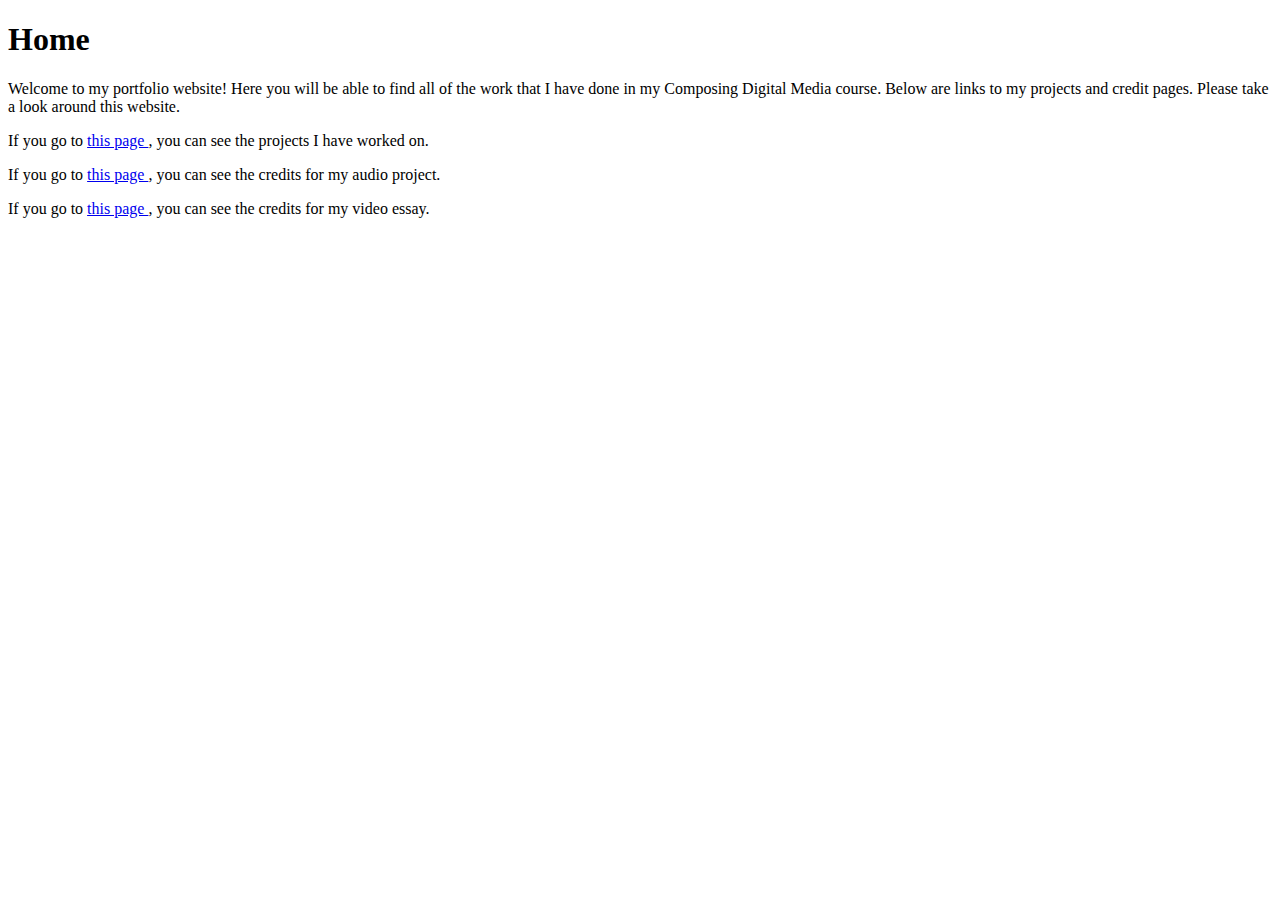
<file: index.html>
<!DOCTYPE html>
<html>
    <head>
        <title>Index</title>
    </head>
    <body>
        <h1>Home</h1>
        <!--Below is the links to other pages -->
        <p> Welcome to my portfolio website! Here you will be able to find all of the work that I have done in my Composing Digital Media course. Below are links to my projects and credit pages. Please take a look around this website.</p>
        <p>If you go to <a href="projects.html"> this page </a>, you can see the projects I have worked on. </p>
        <p>If you go to <a href="AudioCredits.html"> this page </a>, you can see the credits for my audio project. </p>
        <p>If you go to <a href="VideoCredits.html"> this page </a>, you can see the credits for my video essay.</p>
    </body>
</html>
</file>
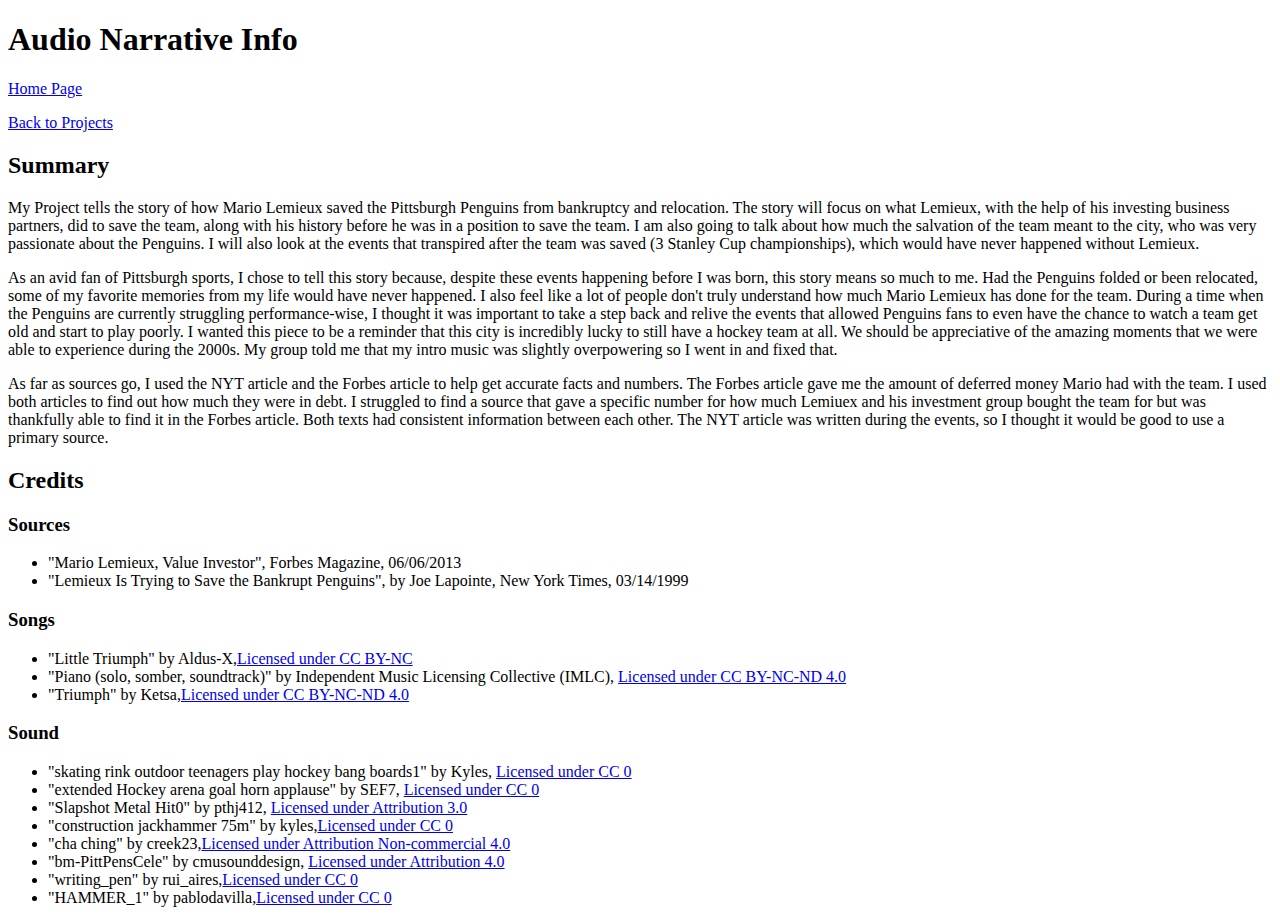
<file: AudioCredits.html>
<!DOCTYPE html>
<html>
    <head>
        <title> Audio Project Credits</title>
    </head>
<body>
    
    <p>
        <h1>Audio Narrative Info </h1>
        <p> <a href="index.html">Home Page</a> </p>
        <p> <a href="projects.html">Back to Projects</a> </p>
     </p>

    <p>
        <h2>Summary</h2>
    <p>My Project tells the story of how Mario Lemieux saved the Pittsburgh Penguins from bankruptcy and relocation. The story will focus on what Lemieux, with the help of his investing business partners, did to save the team, along with his history before he was in a position to save the team. I am also going to talk about how much the salvation of the team meant to the city, who was very passionate about the Penguins. I will also look at the events that transpired after the team was saved (3 Stanley Cup championships), which would have never happened without Lemieux.</p>
    <p>As an avid fan of Pittsburgh sports, I chose to tell this story because, despite these events happening before I was born, this story means so much to me. Had the Penguins folded or been relocated, some of my favorite memories from my life would have never happened. I also feel like a lot of people don't truly understand how much Mario Lemieux has done for the team. During a time when the Penguins are currently struggling performance-wise, I thought it was important to take a step back and relive the events that allowed Penguins fans to even have the chance to watch a team get old and start to play poorly. I wanted this piece to be a reminder that this city is incredibly lucky to still have a hockey team at all. We should be appreciative of the amazing moments that we were able to experience during the 2000s. My group told me that my intro music was slightly overpowering so I went in and fixed that.</p>
    <p>As far as sources go, I used the NYT article and the Forbes article to help get accurate facts and numbers. The Forbes article gave me the amount of deferred money Mario had with the team. I used both articles to find out how much they were in debt. I struggled to find a source that gave a specific number for how much Lemiuex and his investment group bought the team for but was thankfully able to find it in the Forbes article. Both texts had consistent information between each other. The NYT article was written during the events, so I thought it would be good to use a primary source. 
    </p>
</p>


    <h2>Credits</h2>
<p>
    <h3>Sources</h3>
<ul>
    <li>"Mario Lemieux, Value Investor", Forbes Magazine, 06/06/2013</li>
    <li>"Lemieux Is Trying to Save the Bankrupt Penguins", by Joe Lapointe, New York Times, 03/14/1999</li>
</ul>
</p>
<p>  
<h3>Songs</h3>
<ul>
    <li>"Little Triumph" by Aldus-X,<a href="https://freemusicarchive.org/music/aldus-x/giant/little-triumph/">Licensed under CC BY-NC</a></li>
    <li>"Piano (solo, somber, soundtrack)" by Independent Music Licensing Collective (IMLC), <a href="(https://freemusicarchive.org/music/independent-music-licensing-collective-imlc/soularflair-singles-1/piano-solo-somber-soundtrack/">Licensed under CC BY-NC-ND 4.0</a></li>
    <li>"Triumph" by Ketsa,<a href="https://freemusicarchive.org/music/Ketsa/the-new-world/triumph/">Licensed under CC BY-NC-ND 4.0</a></li>
</ul>
</p>
<p>
    <h3>Sound</h3>
<ul>
    <li>"skating rink outdoor teenagers play hockey bang boards1" by Kyles, <a href="https://freesound.org/people/kyles/sounds/450742/">Licensed under CC 0</a></li>
    <li>"extended Hockey arena goal horn applause" by SEF7, <a href="https://freesound.org/people/SEF7/sounds/706596/">Licensed under CC 0 </a></li>
    <li>"Slapshot Metal Hit0" by pthj412, <a href="https://freesound.org/people/pthj412/sounds/224007/">Licensed under Attribution 3.0 </a></li>
    <li>"construction jackhammer 75m" by kyles,<a href="https://freesound.org/people/kyles/sounds/637392/">Licensed under CC 0 </a></li>
    <li>"cha ching" by creek23,<a href="https://freesound.org/people/creek23/sounds/75235/">Licensed under Attribution Non-commercial 4.0</a></li>
    <li>"bm-PittPensCele" by cmusounddesign, <a href="https://freesound.org/people/cmusounddesign/sounds/71945/">Licensed under Attribution 4.0 </a> </li>
    <li>"writing_pen" by rui_aires,<a href="https://freesound.org/people/rui_aires/sounds/365893/">Licensed under CC 0</a> </li>
    <li>"HAMMER_1" by pablodavilla,<a href="https://freesound.org/people/pablodavilla/sounds/592112/">Licensed under CC 0</a></li>
</ul>
</p>

</body>

</html>
</file>
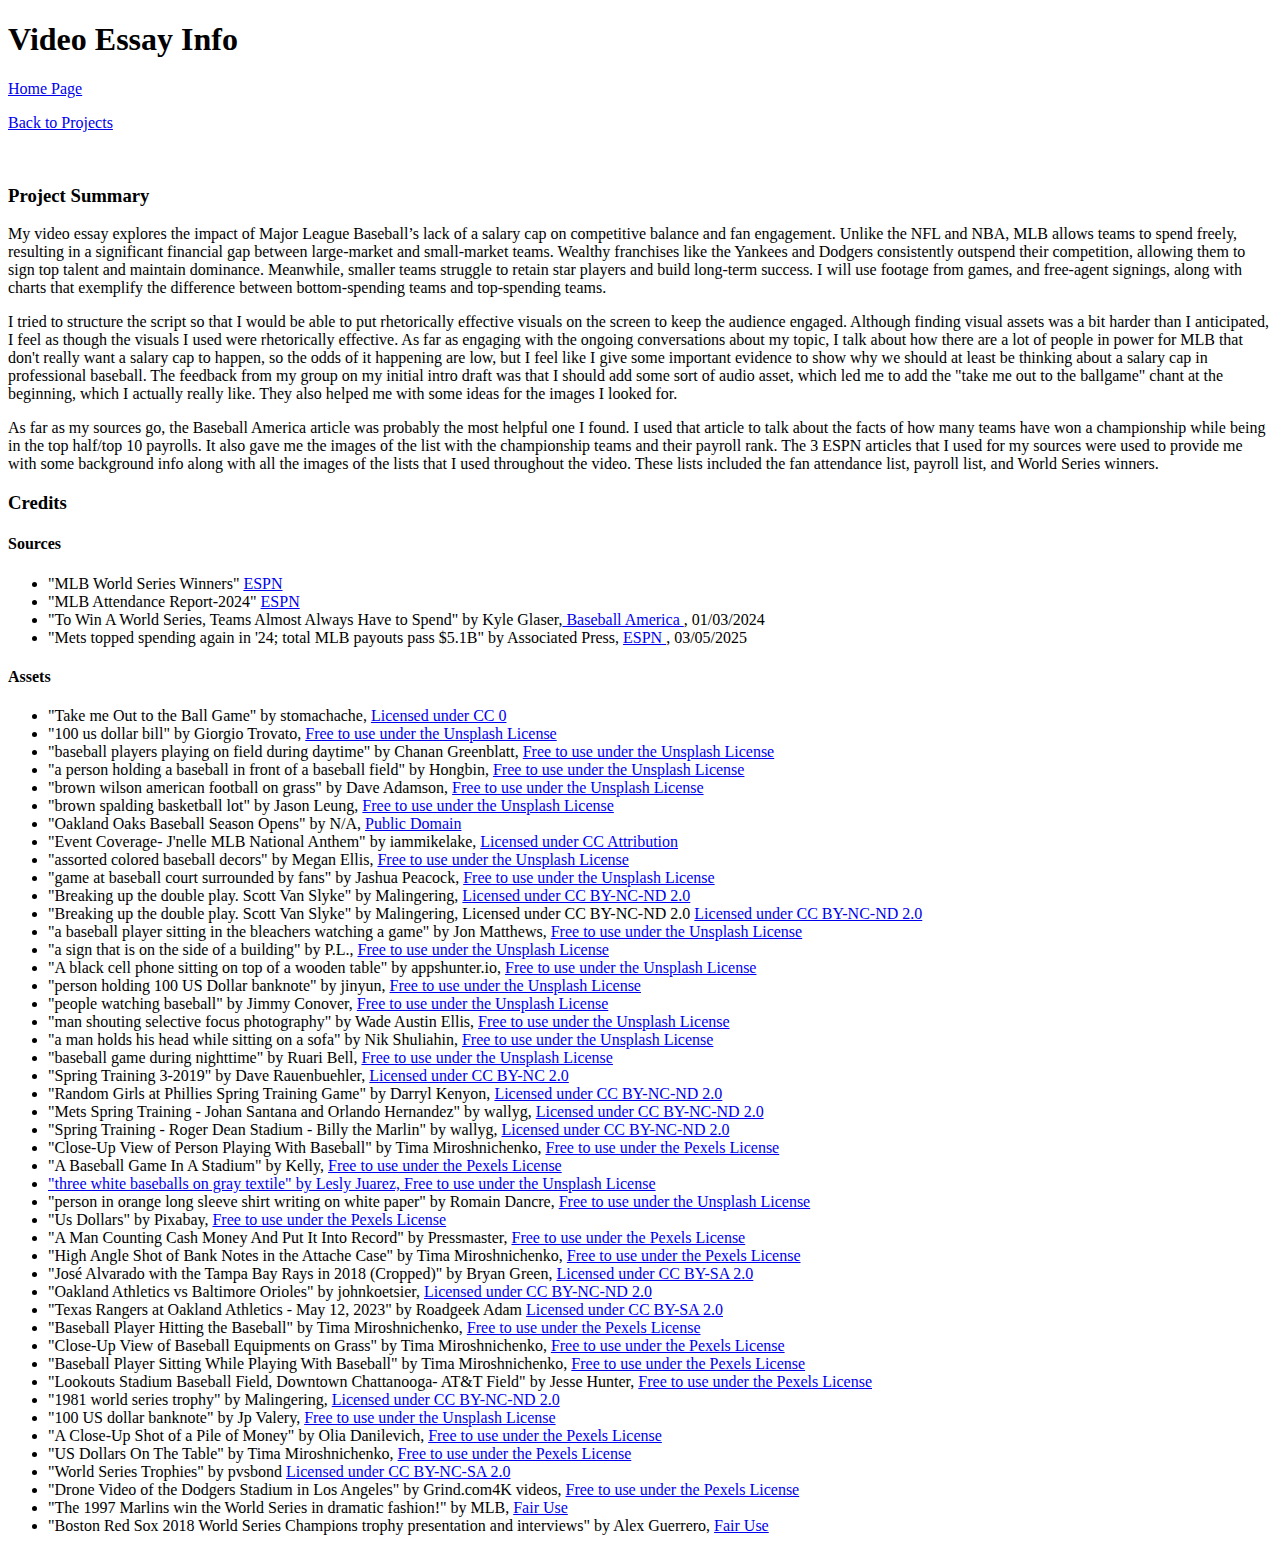
<file: VideoCredits.html>
<!DOCTYPE html>
<html>
    <head>
        <title> Video Essay Credits</title>
    </head>
<body>
<p>
    <h1>Video Essay Info</h1>
    <p> <a href="index.html">Home Page</a> </p>
    <p> <a href="projects.html">Back to Projects</a> </p>
    <br>
    <h3>Project Summary</h3>
<p>My video essay explores the impact of Major League Baseball’s lack of a salary cap on competitive balance and fan engagement. Unlike the NFL and NBA, MLB allows teams to spend freely, resulting in a significant financial gap between large-market and small-market teams. Wealthy franchises like the Yankees and Dodgers consistently outspend their competition, allowing them to sign top talent and maintain dominance. Meanwhile, smaller teams struggle to retain star players and build long-term success. I will use footage from games, and free-agent signings, along with charts that exemplify the difference between bottom-spending teams and top-spending teams. </p>

<p> I tried to structure the script so that I would be able to put rhetorically effective visuals on the screen to keep the audience engaged. Although finding visual assets was a bit harder than I anticipated, I feel as though the visuals I used were rhetorically effective. As far as engaging with the ongoing conversations about my topic, I talk about how there are a lot of people in power for MLB that don't really want a salary cap to happen, so the odds of it happening are low, but I feel like I give some important evidence to show why we should at least be thinking about a salary cap in professional baseball. The feedback from my group on my initial intro draft was that I should add some sort of audio asset, which led me to add the "take me out to the ballgame" chant at the beginning, which I actually really like. They also helped me with some ideas for the images I looked for. </p>

<p> As far as my sources go, the Baseball America article was probably the most helpful one I found. I used that article to talk about the facts of how many teams have won a championship while being in the top half/top 10 payrolls. It also gave me the images of the list with the championship teams and their payroll rank. The 3 ESPN articles that I used for my sources were used to provide me with some background info along with all the images of the lists that I used throughout the video. These lists included the fan attendance list, payroll list, and World Series winners. </p>

<h3> Credits </h3>

<h4>Sources</h4>
<ul>
    <li>"MLB World Series Winners" <a href="https://www.espn.com/mlb/worldseries/history/winners"> ESPN </a></li> 
    <li>"MLB Attendance Report-2024" <a href="https://www.espn.com/mlb/attendance/_/year/2024"> ESPN</a></li> 
    <li>"To Win A World Series, Teams Almost Always Have to Spend" by Kyle Glaser,<a href="https://www.baseballamerica.com/stories/to-win-a-world-series-teams-almost-always-have-to-spend/"> Baseball America </a> , 01/03/2024 </li>
    <li> "Mets topped spending again in '24; total MLB payouts pass $5.1B" by Associated Press, <a href="https://www.espn.com/mlb/story/_/id/44118589/mets-topped-spending-again-24-total-mlb-payouts-pass-51b"> ESPN </a>, 03/05/2025</li>
</ul>
</p>

<p>
    <h4>Assets</h4>
<ul>
    <li>"Take me Out to the Ball Game" by stomachache, <a href="https://freesound.org/people/stomachache/sounds/274515/">Licensed under CC 0</a> </li>
    <li>"100 us dollar bill" by Giorgio Trovato, <a href="https://unsplash.com/photos/100-us-dollar-bill-BRl69uNXr7g">Free to use under the Unsplash License</a> </li>
    <li>"baseball players playing on field during daytime" by Chanan Greenblatt, <a href="https://unsplash.com/photos/baseball-players-playing-on-field-during-daytime-wNQ4lFafIfI">Free to use under the Unsplash License</a>  </li>
    <li>"a person holding a baseball in front of a baseball field" by Hongbin,  <a href="https://unsplash.com/photos/a-person-holding-a-baseball-in-front-of-a-baseball-field-gHzcmEa25WU">Free to use under the Unsplash License</a></li>
    <li>"brown wilson american football on grass" by Dave Adamson,  <a href="https://unsplash.com/photos/brown-wilson-american-football-on-grass-XXqNsborcjU">Free to use under the Unsplash License</a></li>
    <li>"brown spalding basketball lot" by Jason Leung,  <a href="https://unsplash.com/photos/brown-spalding-basketball-lot-nM2WEy42Npg">Free to use under the Unsplash License</a></li>
    <li>"Oakland Oaks Baseball Season Opens" by N/A,  <a href="https://archive.org/details/OaklandO1918">Public Domain</a></li>
    <li>"Event Coverage- J'nelle MLB National Anthem" by iammikelake, <a href="https://vimeo.com/1054547140">Licensed under CC Attribution</a></li>
    <li>"assorted colored baseball decors" by Megan Ellis,  <a href="https://unsplash.com/photos/assorted-colored-baseball-decors-3y25jcL2o-U">Free to use under the Unsplash License</a></li>
    <li>"game at baseball court surrounded by fans" by Jashua Peacock, <a href= "https://unsplash.com/photos/game-at-baseball-court-surrounded-by-fans-ae4KypxWHr8">Free to use under the Unsplash License</a></li>
    <li>"Breaking up the double play. Scott Van Slyke" by Malingering,  <a href= "https://openverse.org/image/1b5b7fdf-5b51-47e7-97e3-23cac3c30373?q=MLB+play&p=6">Licensed under CC BY-NC-ND 2.0</a></li>
    <li>"Breaking up the double play. Scott Van Slyke" by Malingering, Licensed under CC BY-NC-ND 2.0 <a href= "https://openverse.org/image/1b5b7fdf-5b51-47e7-97e3-23cac3c30373?q=MLB+play&p=6"> Licensed under CC BY-NC-ND 2.0</a></li>
    <li>"a baseball player sitting in the bleachers watching a game" by Jon Matthews,  <a href="https://unsplash.com/photos/a-baseball-player-sitting-in-the-bleachers-watching-a-game-KCFs4wLlRb8">Free to use under the Unsplash License</a></li>
    <li>"a sign that is on the side of a building" by P.L.,  <a href= "https://unsplash.com/photos/a-sign-that-is-on-the-side-of-a-building-mAQ7J-ZWhXw">Free to use under the Unsplash License</a></li>
    <li>"A black cell phone sitting on top of a wooden table" by appshunter.io,  <a href="https://unsplash.com/photos/a-black-cell-phone-sitting-on-top-of-a-wooden-table-edez7C1DPFA">Free to use under the Unsplash License</a></li>
    <li>"person holding 100 US Dollar banknote" by jinyun,  <a href= "https://unsplash.com/photos/person-holding-100-us-dollar-banknote-xBuu23uxarU">Free to use under the Unsplash License</a></li>
    <li>"people watching baseball" by Jimmy Conover,  <a href="https://unsplash.com/photos/people-watching-baseball-SEQ2VI0KI6A">Free to use under the Unsplash License</a></li>
    <li>"man shouting selective focus photography" by Wade Austin Ellis,  <a href="https://unsplash.com/photos/man-shouting-selective-focus-photography-zenKzhdBeIU">Free to use under the Unsplash License</a></li>
    <li>"a man holds his head while sitting on a sofa" by Nik Shuliahin,  <a href="https://unsplash.com/photos/a-man-holds-his-head-while-sitting-on-a-sofa-BuNWp1bL0nc">Free to use under the Unsplash License</a></li>
    <li>"baseball game during nighttime" by Ruari Bell,  <a href="https://unsplash.com/photos/baseball-game-during-nighttime-IOFOeWNA54M">Free to use under the Unsplash License</a></li>
    <li>"Spring Training 3-2019" by Dave Rauenbuehler,  <a href="https://openverse.org/image/57cf946f-c25d-4e6b-aa28-a76eb1de706d?q=spring+training&p=16">Licensed under CC BY-NC 2.0</a></li>
    <li>"Random Girls at Phillies Spring Training Game" by Darryl Kenyon,  <a href="https://www.flickr.com/photos/70323761@N00/2317843002">Licensed under CC BY-NC-ND 2.0</a></li>
    <li>"Mets Spring Training - Johan Santana and Orlando Hernandez" by wallyg,  <a href="https://www.flickr.com/photos/70323761@N00/2302823559">Licensed under CC BY-NC-ND 2.0</a></li>
    <li>"Spring Training - Roger Dean Stadium - Billy the Marlin" by wallyg,  <a href="https://www.flickr.com/photos/70323761@N00/2317843002">Licensed under CC BY-NC-ND 2.0</a></li>
    <li>"Close-Up View of Person Playing With Baseball" by Tima Miroshnichenko, <a href="https://www.pexels.com/video/close-up-view-of-person-playing-with-baseball-5182768/">Free to use under the Pexels License</a></li>
    <li>"A Baseball Game In A Stadium" by Kelly,  <a href="https://www.pexels.com/video/a-baseball-game-in-a-stadium-2430839/">Free to use under the Pexels License</li>
    <li>"three white baseballs on gray textile" by Lesly Juarez, <a href="https://unsplash.com/photos/three-white-baseballs-on-gray-textile-gNYQxI5ufII">Free to use under the Unsplash License</a></li>
    <li>"person in orange long sleeve shirt writing on white paper" by Romain Dancre,  <a href="https://unsplash.com/photos/person-in-orange-long-sleeve-shirt-writing-on-white-paper-doplSDELX7E">Free to use under the Unsplash License</a></li>
    <li>"Us Dollars" by Pixabay,  <a href="https://www.pexels.com/video/us-dollars-856668/">Free to use under the Pexels License</a></li>
    <li>"A Man Counting Cash Money And Put It Into Record" by Pressmaster,  <a href="https://www.pexels.com/video/a-man-counting-cash-money-and-put-it-into-record-3196002/">Free to use under the Pexels License</a></li>
    <li>"High Angle Shot of Bank Notes in the Attache Case" by Tima Miroshnichenko,  <a href="https://www.pexels.com/video/high-angle-shot-of-bank-notes-in-the-attache-case-6266652/">Free to use under the Pexels License</a></li>
    <li>"José Alvarado with the Tampa Bay Rays in 2018 (Cropped)" by Bryan Green, <a href="https://www.flickr.com/photos/begreen90/46486862571/">Licensed under CC BY-SA 2.0 </a></li>
    <li>"Oakland Athletics vs Baltimore Orioles" by johnkoetsier,  <a href="https://www.flickr.com/photos/18955080@N00/6053359375">Licensed under CC BY-NC-ND 2.0</a></li>
    <li>"Texas Rangers at Oakland Athletics - May 12, 2023" by Roadgeek Adam  <a href="https://www.flickr.com/photos/9962140@N02/52910341726">Licensed under CC BY-SA 2.0</a></li>
    <li>"Baseball Player Hitting the Baseball" by Tima Miroshnichenko,  <a href="https://www.pexels.com/video/baseball-player-hitting-the-baseball-5182772/">Free to use under the Pexels License</a></li>
    <li>"Close-Up View of Baseball Equipments on Grass" by Tima Miroshnichenko,  <a href="https://www.pexels.com/video/close-up-view-of-baseball-equipments-on-grass-5182640/">Free to use under the Pexels License</a></li>
    <li>"Baseball Player Sitting While Playing With Baseball" by Tima Miroshnichenko, <a href="https://www.pexels.com/video/baseball-player-sitting-while-playing-with-baseball-5182764/">Free to use under the Pexels License </a></li>
    <li>"Lookouts Stadium Baseball Field, Downtown Chattanooga- AT&T Field" by Jesse Hunter,  <a href="https://www.pexels.com/video/lookouts-stadium-baseball-field-downtown-chattanooga-at-t-field-19978473/">Free to use under the Pexels License</a></li>
    <li>"1981 world series trophy" by Malingering, <a href="https://www.flickr.com/photos/68845396@N00/93596109">Licensed under CC BY-NC-ND 2.0 </a></li>
    <li>"100 US dollar banknote" by Jp Valery,  <a href="https://unsplash.com/photos/100-us-dollar-banknote-lVFoIi3SJq8">Free to use under the Unsplash License</a></li>
    <li>"A Close-Up Shot of a Pile of Money" by Olia Danilevich,  <a href="https://www.pexels.com/video/a-close-up-shot-of-a-pile-of-money-5466776/">Free to use under the Pexels License</a></li>
    <li>"US Dollars On The Table" by Tima Miroshnichenko,  <a href="https://www.pexels.com/video/us-dollars-on-the-table-5651774/">Free to use under the Pexels License</a></li>
    <li>"World Series Trophies" by pvsbond  <a href="https://www.flickr.com/photos/56141425@N00/3523910990">Licensed under CC BY-NC-SA 2.0</a></li>
    <li>"Drone Video of the Dodgers Stadium in Los Angeles" by Grind.com4K videos,  <a href="https://www.pexels.com/video/drone-video-of-the-dodgers-stadium-in-los-angeles-14369132/">Free to use under the Pexels License</a></li>
    <li>"The 1997 Marlins win the World Series in dramatic fashion!" by MLB, <a href="https://www.youtube.com/watch?v=lDjv2qKFpoE">Fair Use</a></li>
    <li>"Boston Red Sox 2018 World Series Champions trophy presentation and interviews" by Alex Guerrero, <a href="https://www.youtube.com/watch?v=EdAYg0946o0">Fair Use</a></li>


</p>

</body>

</html>
</file>
